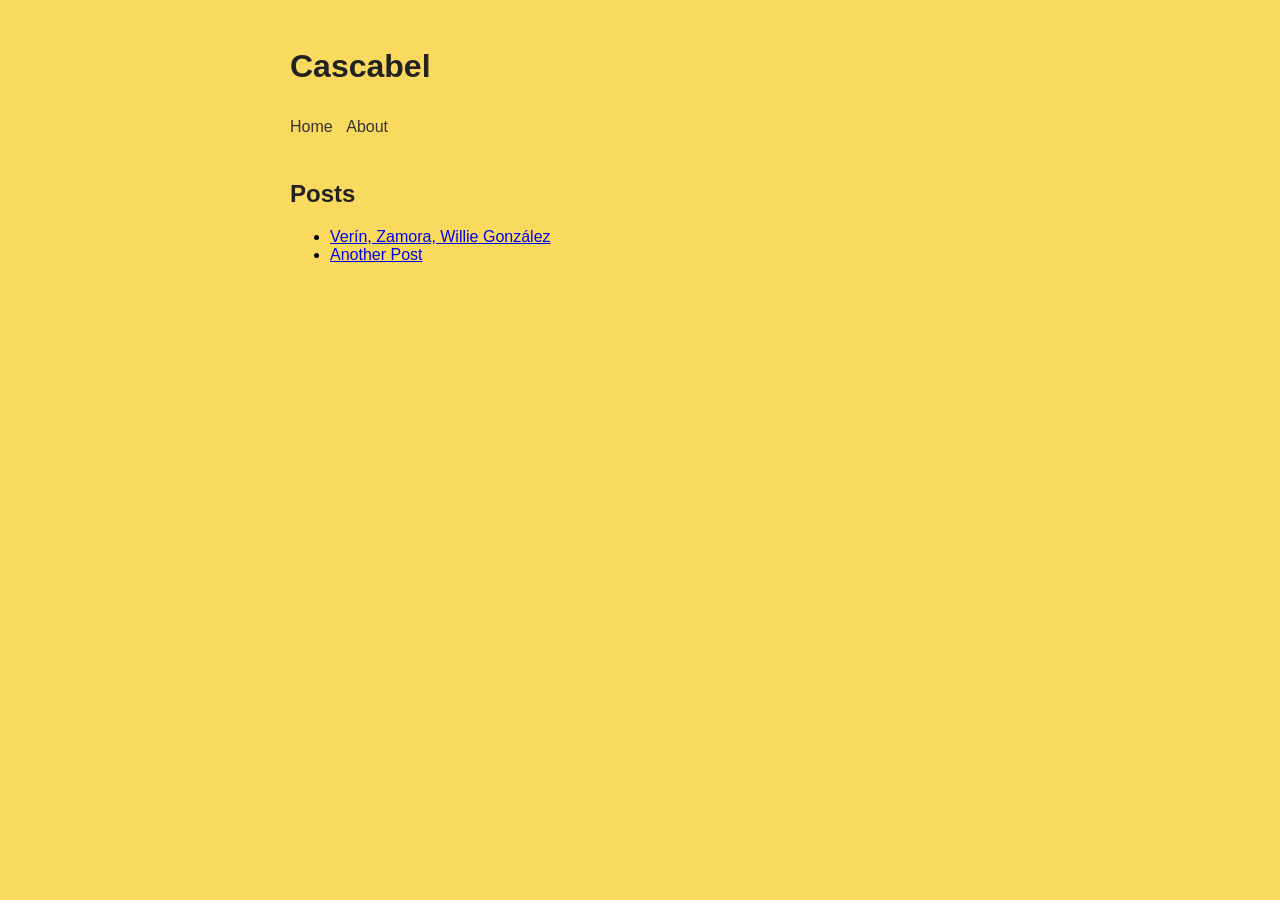
<file: index.html>
<!DOCTYPE html>
<html lang="en">
<head>
    <meta charset="UTF-8">
    <title>Cascabel</title>
    <link rel="stylesheet" href="style.css">
</head>
<body>
    <header>
        <h1>Cascabel</h1>
        <nav>
            <a href="index.html">Home</a>
            <a href="about.html">About</a>
        </nav>
    </header>

    <main>
        <h2>Posts</h2>
        <ul>
            <li><a href="posts/post1.html">Verín, Zamora, Willie González</a></li>
            <li><a href="posts/post2.html">Another Post</a></li>
        </ul>
    </main>

    <footer>
        <p></p>
    </footer>
</body>
<body class="index-page"></body>
</html>
</file>
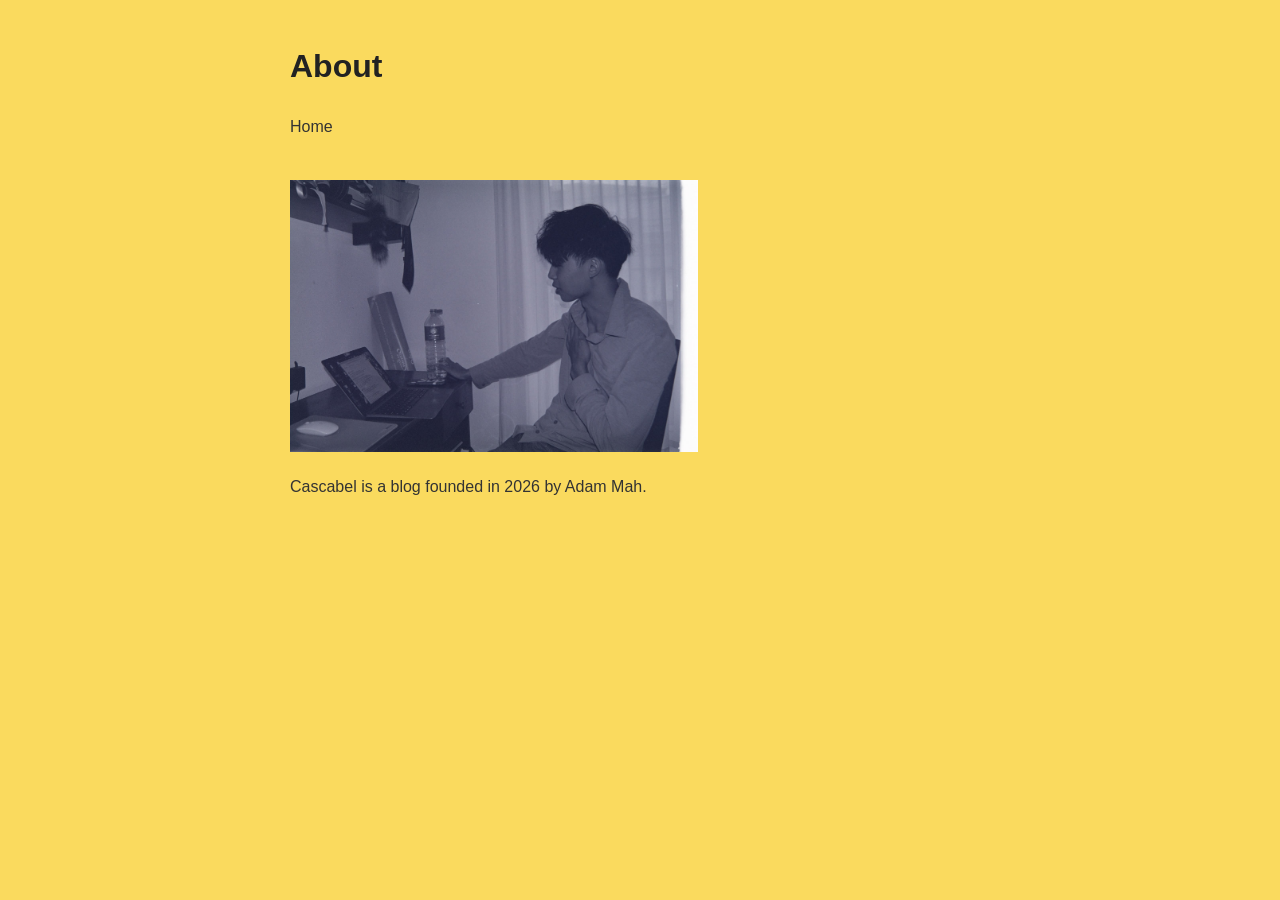
<file: about.html>
<!DOCTYPE html>
<html lang="en">
<head>
    <meta charset="UTF-8">
    <title>About</title>
    <link rel="stylesheet" href="style.css">
</head>
<body class="sans-page">
    <header>
        <h1>About</h1>
        <nav>
            <a href="index.html">Home</a>
        </nav>
    </header>

    <main>
        <img src="../images/deskone.jpg" alt="Adam at desk" width="408">
        <p><br>
            Cascabel is a blog founded in 2026 by Adam Mah.</p>
    </main>
</body>
</html>
</file>
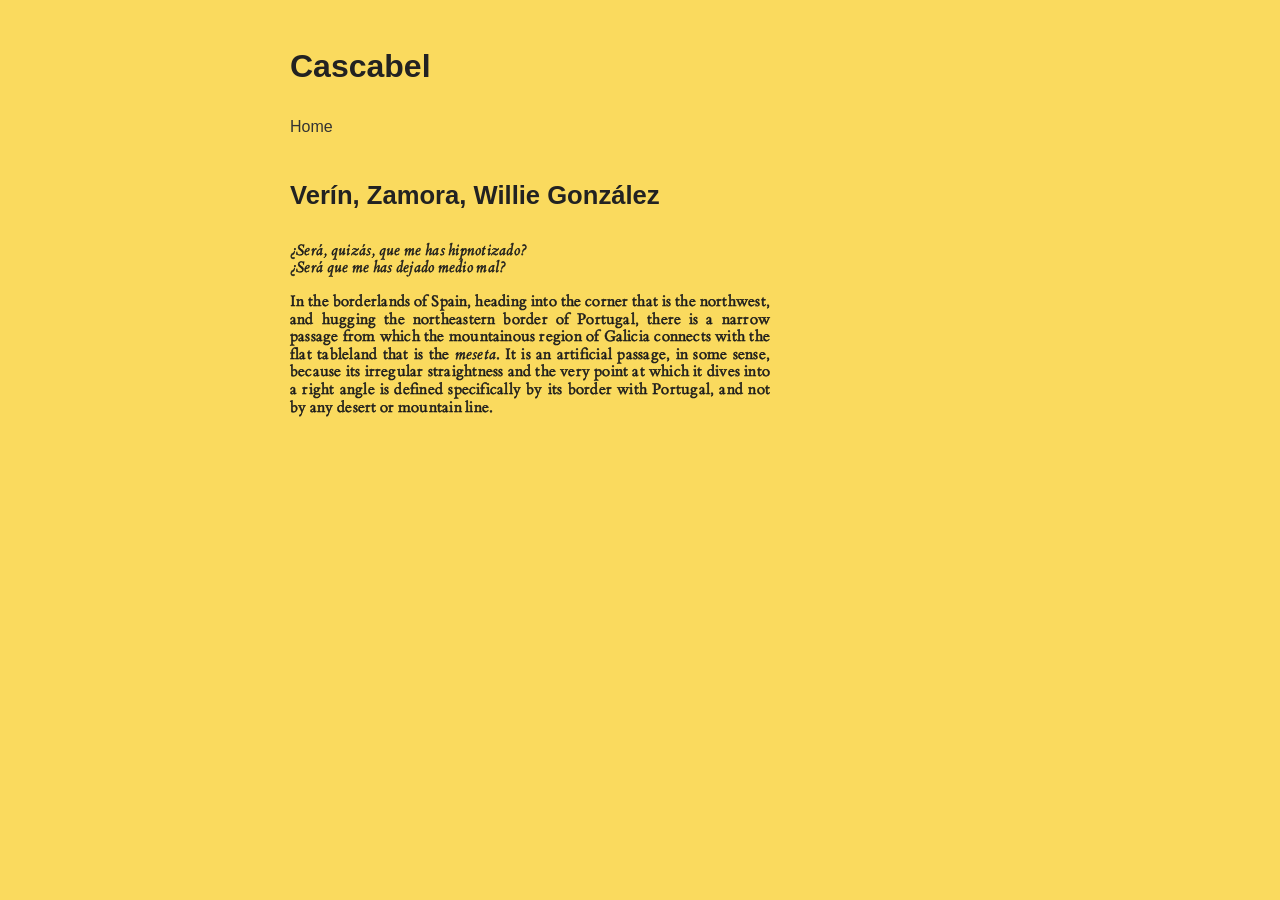
<file: posts/post1.html>
<!DOCTYPE html>
<html lang="en">
<head>
    <meta charset="UTF-8">
    <title>Verín, Zamora, Willie González</title>
    <link rel="stylesheet" href="../style.css">
</head>
<body>
    <header>
        <h1>Cascabel</h1>
        <nav>
            <a href="/">Home</a>
        </nav>
    </header>
<body class="bembo-body"></body>
    <main>
        <h2 class="post-title">Verín, Zamora, Willie González</h2>
       <p class="epigraph" lang="es"></p> <p><i>¿Será, quizás, que me has hipnotizado?<br>
            ¿Será que me has dejado medio mal?</i></p>
          <p>In the borderlands of Spain, heading into the corner that is the northwest, and hugging the northeastern border of Portugal, there is a narrow passage from which the mountainous region of Galicia connects with the flat tableland that is the <i>meseta</i>. It is an artificial passage, in some sense, because its irregular straightness and the very point at which it dives into a right angle is defined specifically by its border with Portugal, and not by any desert or mountain line. 
<p></p>
          </p>
              <p></p>
                  <p></p>
    </main>
</body>
</html>
</file>
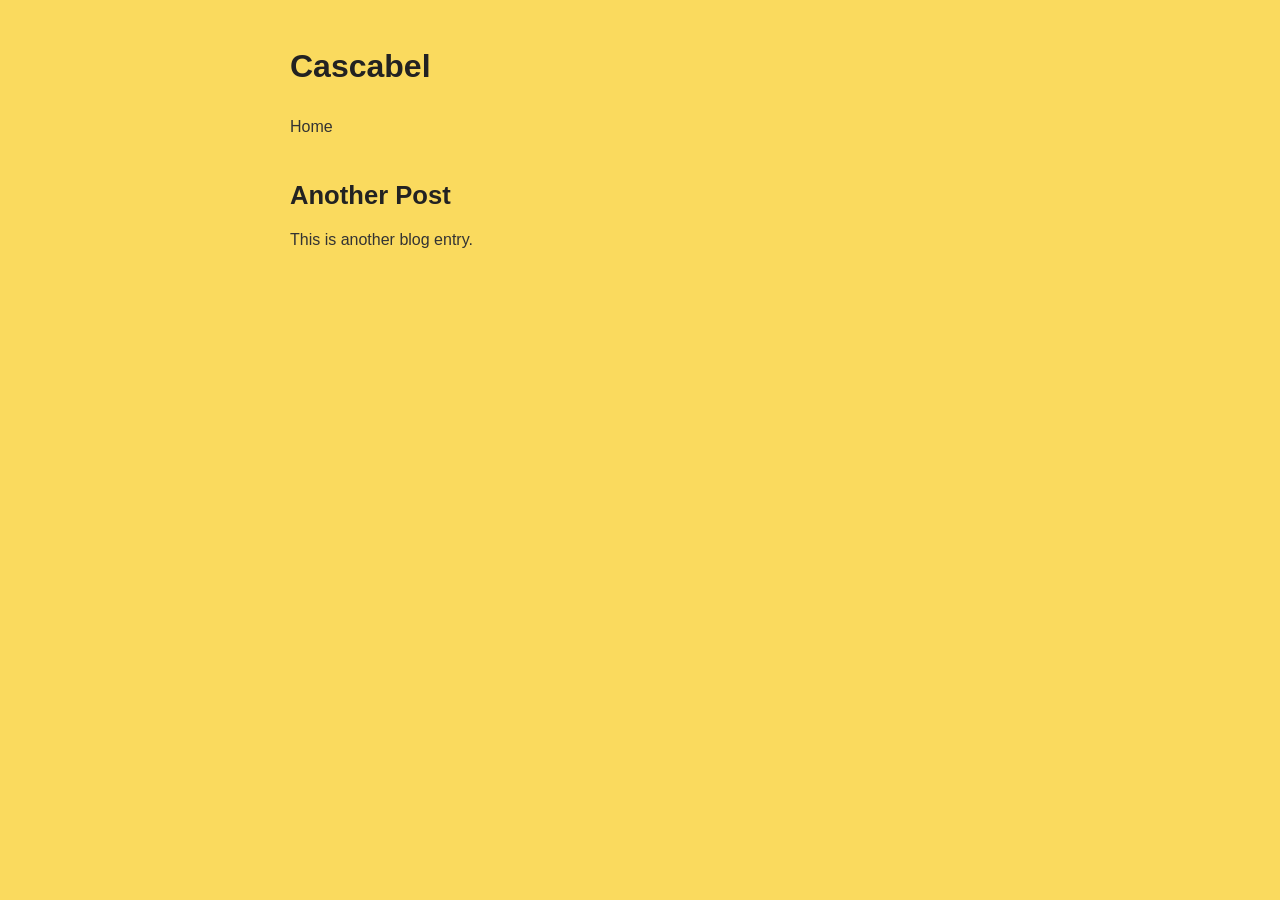
<file: posts/post2.html>
<!DOCTYPE html>
<html lang="en">
<head>
    <meta charset="UTF-8">
    <title>Another Post</title>
    <link rel="stylesheet" href="../style.css">
</head>
<body>
    <header>
        <h1>Cascabel</h1>
        <nav>
            <a href="/">Home</a>
        </nav>
    </header>

    <main>
        <h2 class="post-title">Another Post</h2>
        <p>This is another blog entry.</p>
    </main>
    <body class="sans-page"></body>
</body>
</html>
</file>
<file: style.css>
@font-face {
  font-family: 'ET Bembo';
  src: url('fonts/ETBembo-RomanLF.otf') format('opentype');
  font-weight: 400;
  font-style: normal;
}

@font-face {
  font-family: 'ET Bembo';
  src: url('fonts/ETBembo-DisplayItalic.otf') format('opentype');
  font-weight: 400;
  font-style: italic;
}

@font-face {
  font-family: 'ET Bembo';
  src: url('fonts/ETBembo-SemiBoldOSF.otf') format('opentype');
  font-weight: 600;
  font-style: normal;
}
.bembo-body p {
  font-family: 'ET Bembo', Georgia, serif;
  font-weight: 400; 
  font-size: 1.0rem;       /* matches the fairly generous type size in the scan */
  line-height: 1.1;        /* the scan has tight-but-readable leading, not airy */
  text-indent: 0;         /* first-line paragraph indent, no blank line between */
  max-width: 60ch;          /* the scan's column is fairly narrow relative to type size */
  color: #1c1c1c;           /* the scan is black ink, not pure #000 — slightly softer */
  word-spacing: -0.05em; /* negative value tightens space between words */
  -webkit-text-stroke: 0.5px currentColor;
  font-kerning: none;
  font-variant-ligatures: none;
  font-feature-settings: "liga" 0, "kern" 0;
  text-align: justify;
  hyphens: auto;
  -webkit-font-smoothing: none;
  letter-spacing: 0.015em; /* small bump from 0.01em, helps clumped-together letters breathe */
  margin: 0 0 1em; /* gives each paragraph room to exist as a distinct block */
}
.bembo-body .epigraph {
  font-family: 'ET Bembo', Georgia, serif;
  font-style: italic;
  line-height: 1.1;        /* tighter than body — poetry often sits closer together */
  letter-spacing: 0.00em;  /* slightly tighter than body's 0.015em */
  text-align: left;
  margin: 0 0 2em;          /* more space after it, separating it from the prose that follows */
  letter-spacing: -0.05em; /* letters lean into each other slightly, feels more continuous */
  transform: skewX(-2deg);
  transform-origin: left;
  font-weight: 400; /* explicitly matches your DisplayItalic.otf's declared weight */
}
header {
    font-family: 'Franklin Gothic Medium', 'Arial Narrow', Arial, sans-serif, Haettenschweiler, 'Arial Narrow Bold', sans-serif, sans-serif;
    max-width: 700px;
    margin: auto;
    padding: 20px;
    line-height: 1.6;
}

header {
    margin-bottom: 20px;
}

nav a {
    margin-right: 10px;
    text-decoration: none;
    color: #333;
}

nav a:hover {
    text-decoration: underline;
}

h1, h2 {
    color: #222;
}

footer {
    margin-top: 40px;
    font-size: 0.9em;
    color: #777;
}
img {
    max-width: 100%;
    height: auto;
    border-radius: 0px;
}
body {
  background-color: #fada5e;
  margin: 0;
  font-family: 'Franklin Gothic Medium', 'Arial Narrow', Arial, sans-serif;
}
main {
  max-width: 700px;
  margin: 0 auto;
  padding: 0 20px;
}
.post-title {
  font-family: 'Franklin Gothic Medium', 'Arial Narrow', Arial, sans-serif;
  font-size: 1.6rem;
  font-weight: bold;
  color: #222;
  margin-bottom: 20px;
}
p {
  font-family: 'Franklin Gothic Medium', 'Arial Narrow', Arial, sans-serif;
  margin: 0 0 1em;
  max-width: 75ch;       /* wider reading column — 60ch was on the narrow side */
  line-height: 1.3;      /* comfortable default, not tight like Bembo's setup */
  letter-spacing: normal; /* explicitly cancel any letter-spacing bleeding in */
  word-spacing: normal;
  text-align: left;
  hyphens: none;
  margin: 0 0 1em;
  font-kerning: auto;
  font-variant-ligatures: normal;
  font-feature-settings: normal;
  text-align: justify;
  hyphens: auto;
  color: #333
}
.attribution {
  display: block;
  text-align: right;
}
</file>
